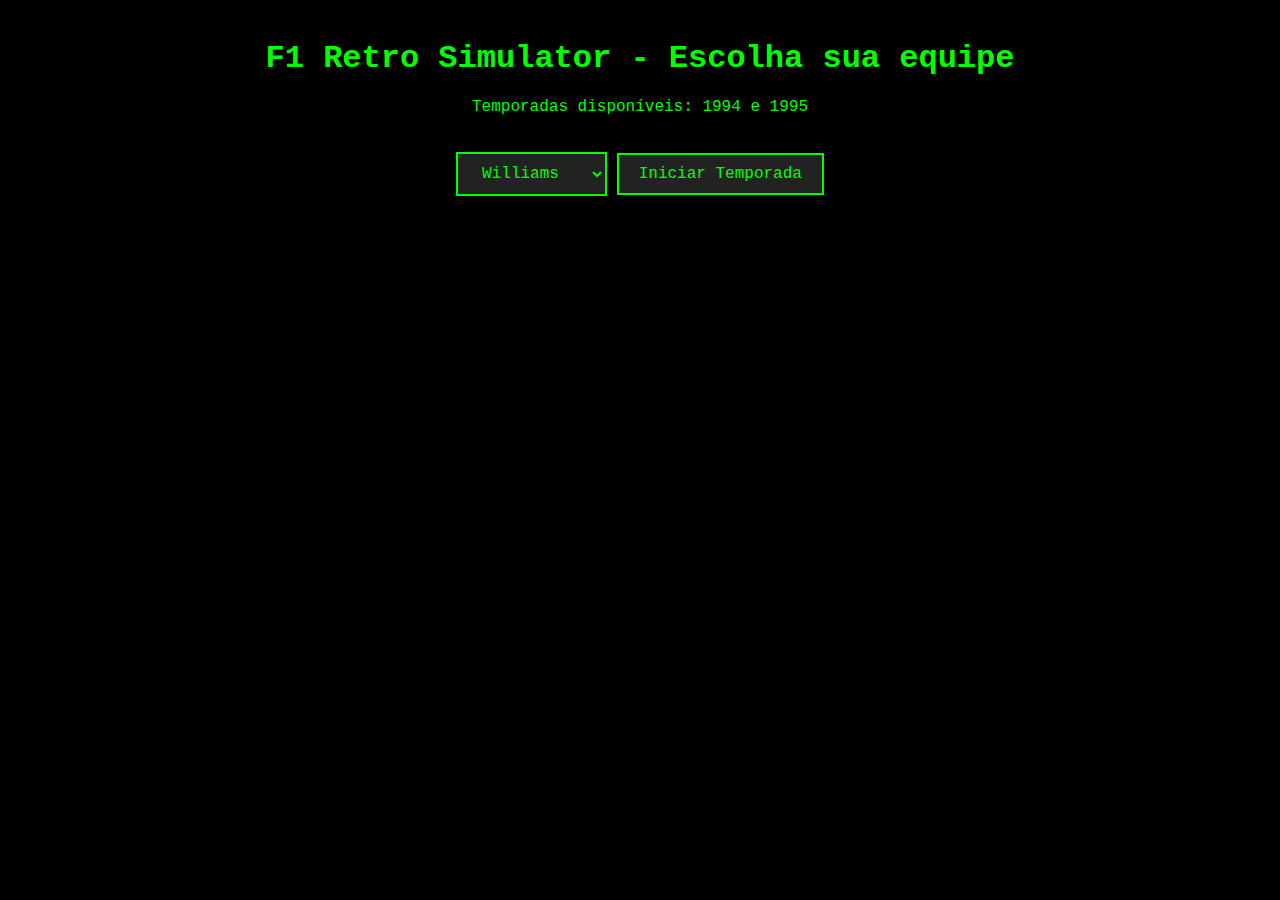
<file: index.html>
<!DOCTYPE html>
<html>
<head>
  <meta charset="UTF-8">
  <title>F1 Retro Simulator</title>
  <link rel="stylesheet" href="style.css">
</head>
<body>
  <h1>F1 Retro Simulator - Escolha sua equipe</h1>
  <p>Temporadas disponíveis: 1994 e 1995</p>
  <select id="equipes"></select>
  <button onclick="iniciarTemporada()">Iniciar Temporada</button>
  <script src="dados.js"></script>
  <script src="equipes.js"></script>
  <script src="main.js"></script>
</body>
</html>
</file>
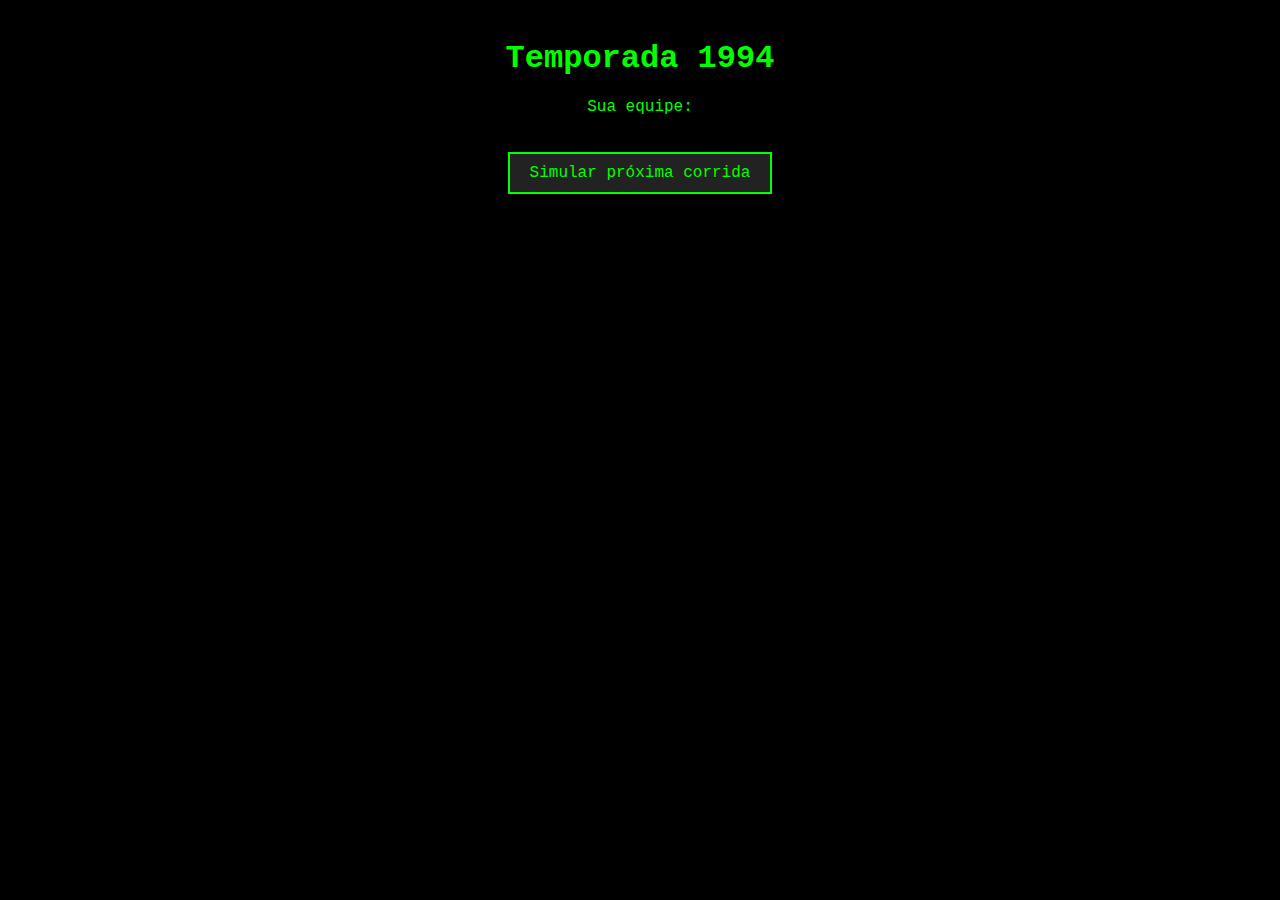
<file: temporada.html>
<!DOCTYPE html>
<html>
<head>
  <meta charset="UTF-8">
  <title>Temporada 1994</title>
  <link rel="stylesheet" href="style.css">
</head>
<body>
  <h1>Temporada 1994</h1>
  <p>Sua equipe: <span id="equipeEscolhida"></span></p>
  <div id="resultados"></div>
  <button onclick="simularCorrida()">Simular próxima corrida</button>
  <script src="temporada.js"></script>
</body>
</html>
</file>
<file: style.css>
body {
  font-family: "Courier New", monospace;
  background-color: black;
  color: #00FF00;
  text-align: center;
  margin-top: 40px;
}
button, select {
  padding: 10px 20px;
  font-size: 16px;
  background-color: #222;
  border: 2px solid #00FF00;
  color: #00FF00;
  margin-top: 20px;
  font-family: inherit;
}
h1, h2, h3 {
  color: #00FF00;
}
</file>
